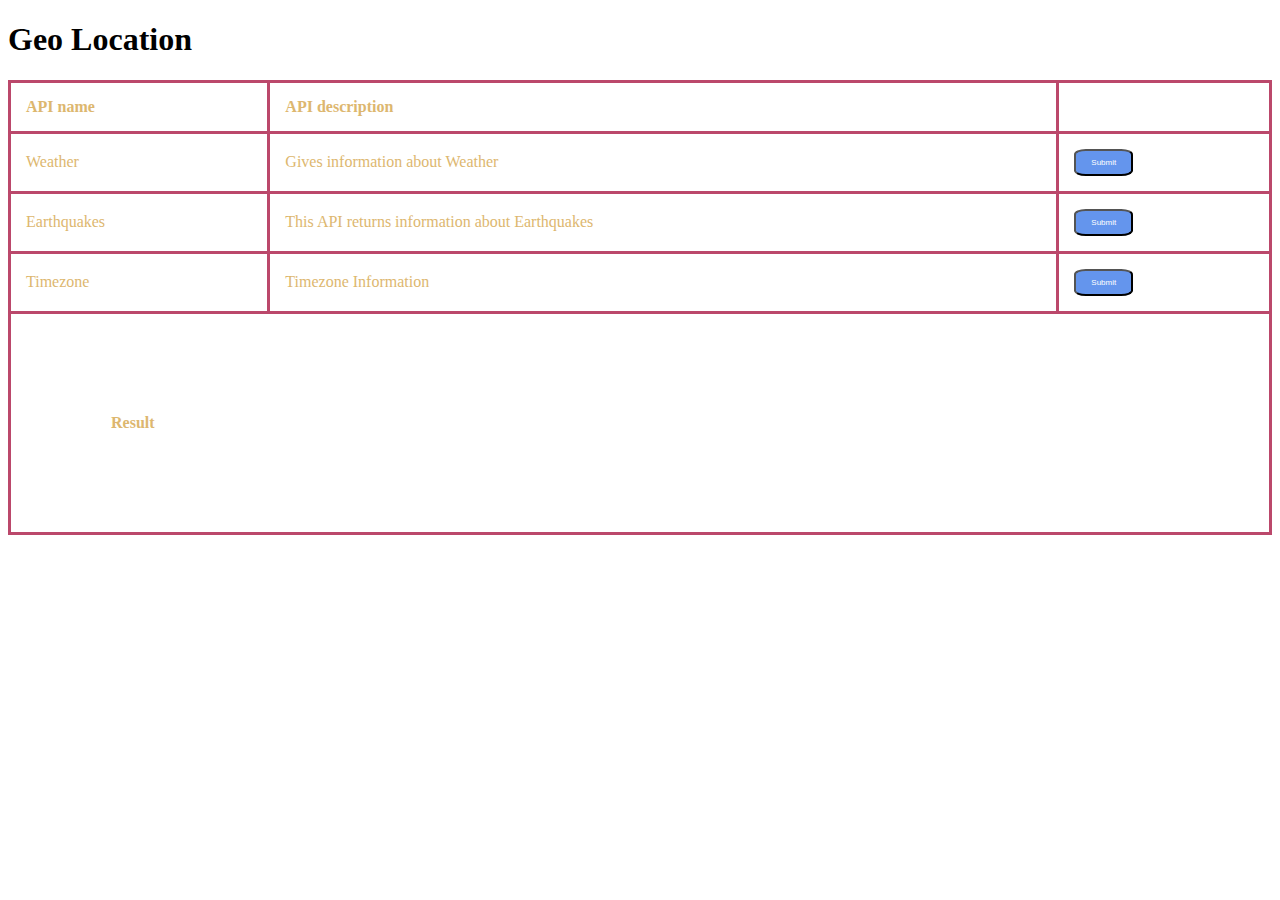
<file: index.html>
<!DOCTYPE html>
<html lang="en">
        <head>
         <link rel="stylesheet" href="style.css">
		 <meta charset="utf-8">
         <title>Geolocate</title>
         
        <style>
            h2 {color: rgb(233, 150, 122);}
            th {color:rgb(221, 183, 111)}
            td {color:rgb(221, 183, 111)}
          
          table, th, td {
            border: 3px solid rgb(187, 72, 107);
          
            border-collapse: collapse;
          }
          th, td {
            padding: 15px;
            text-align: left;
          }  
          table {
            width: 100%;
          
          
          
          }
          </style>
    


       </head>
<body>
    <header>
        <h1>Geo Location</h1>
    </header>
    <table id ="API">
     <tr>
       <th>API name</th>
       <th>API description</th>
       <th></th>
     </tr>
     <tr>
       <td id="weather">Weather</td>

       <td id="weatherInfo">Gives information about Weather</td>
       <td><button id="button1" type="button">Submit</button></td>
     </tr>
     <tr>
        <td id="earthquakes">Earthquakes</td>

        <td id="earthquakesInfo">This API returns information about Earthquakes</td>
        <td><button id="button2" type="button">Submit</button></td>
     </tr>
      <tr>
        <td id="timezone">Timezone</td>

        <td id="timezoneInfo">Timezone Information</td>
       <td><button id="button3" type="button">Submit</button></td>
     </tr>
     <tr>
       <th id="Result" colspan="3">Result</th>
       </tr>
</table>
     <script type="application/javascript" src="libs/js/jquery-2.2.3.min.js"></script>
   <script type="application/javascript" src="libs/js/script.js"></script>
</body>
</html>
</file>
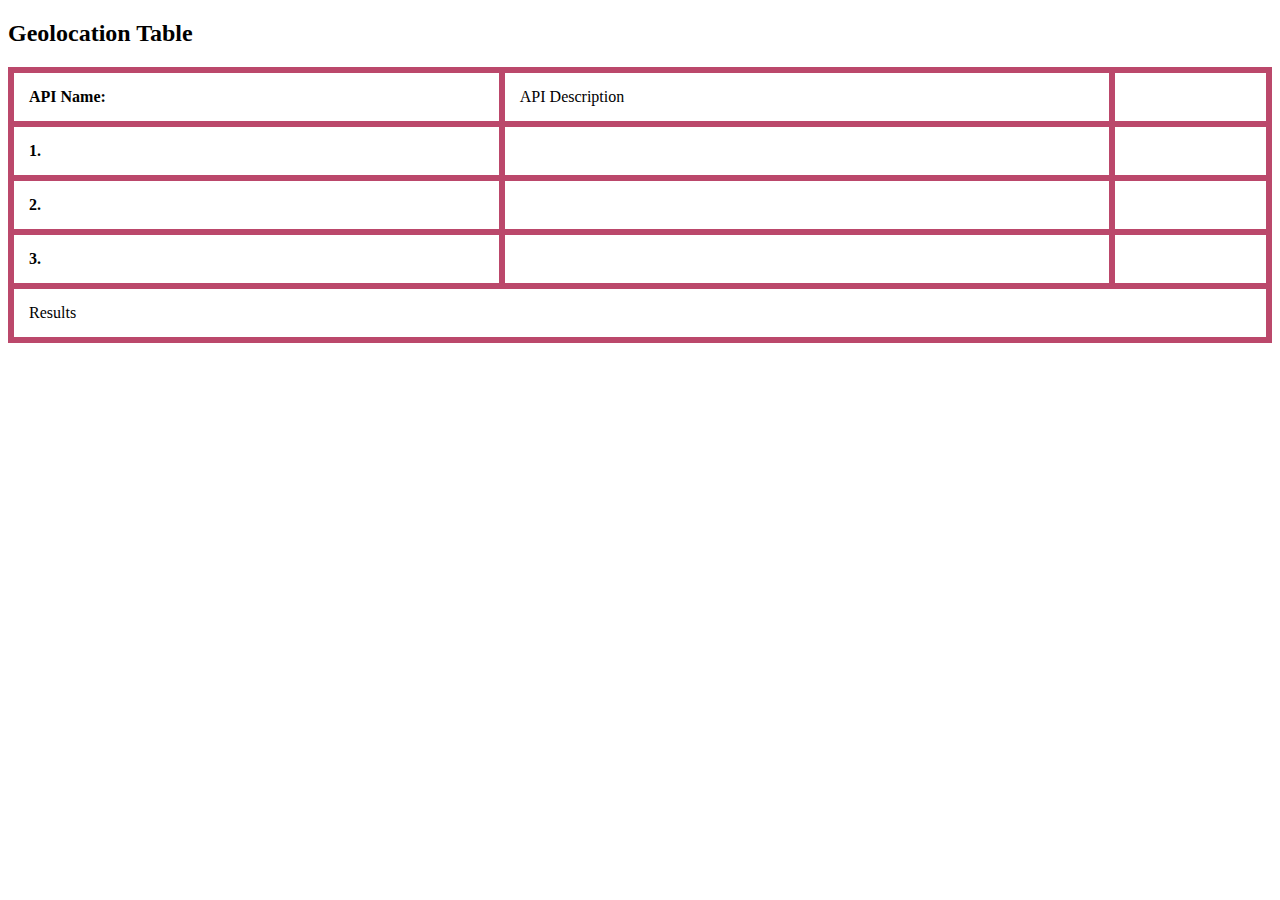
<file: API.html>
<!DOCTYPE html>
<html>
<head>
<style>

table, th, td {
  border: 6px solid rgb(187, 72, 107);
  
  border-collapse: collapse;
}
th, td {
  padding: 15px;
  text-align: left;  
  table {
  width: 100%;
  


}
</style>
</head>
<body>

<h2>Geolocation Table</h2>


<table style="width:100%">
    
    
  <tr>
    <th>API Name:</th>
    <td>API Description</td>
     <td></td>
  </tr>
  <tr>

    <th>1.</th>
    <td></td>
    <td></td>
  </tr>
  <tr>
    <th>2.</th>
    <td></td>
    <td></td>
  </tr>
  <tr>
    <th>3.</th>
    <td></td>
    <td></td>
  </tr>
  <tr> 
    
  
     <td colspan="3">Results</td>
   
     

  </tr>
  
</table>

</body>
</html>
</file>
<file: style.css>
#API{
	width:100%;
	
}

table, th, td {
  border: 1px solid black;
  
}
table {
  border-collapse: collapse;
}
#button1,#button2,#button3 {
  background-color: #6495ED;
  border-radius: 20%;
  color: white;
  padding: 7px 15px;
  text-align: center;
  text-decoration: none;
  display: inline-block;
  font-size: 8px;
}
td{
	text-align:center;

}
th, td {
  padding: 15px;
}
#Result{padding:100px;
}
</file>
